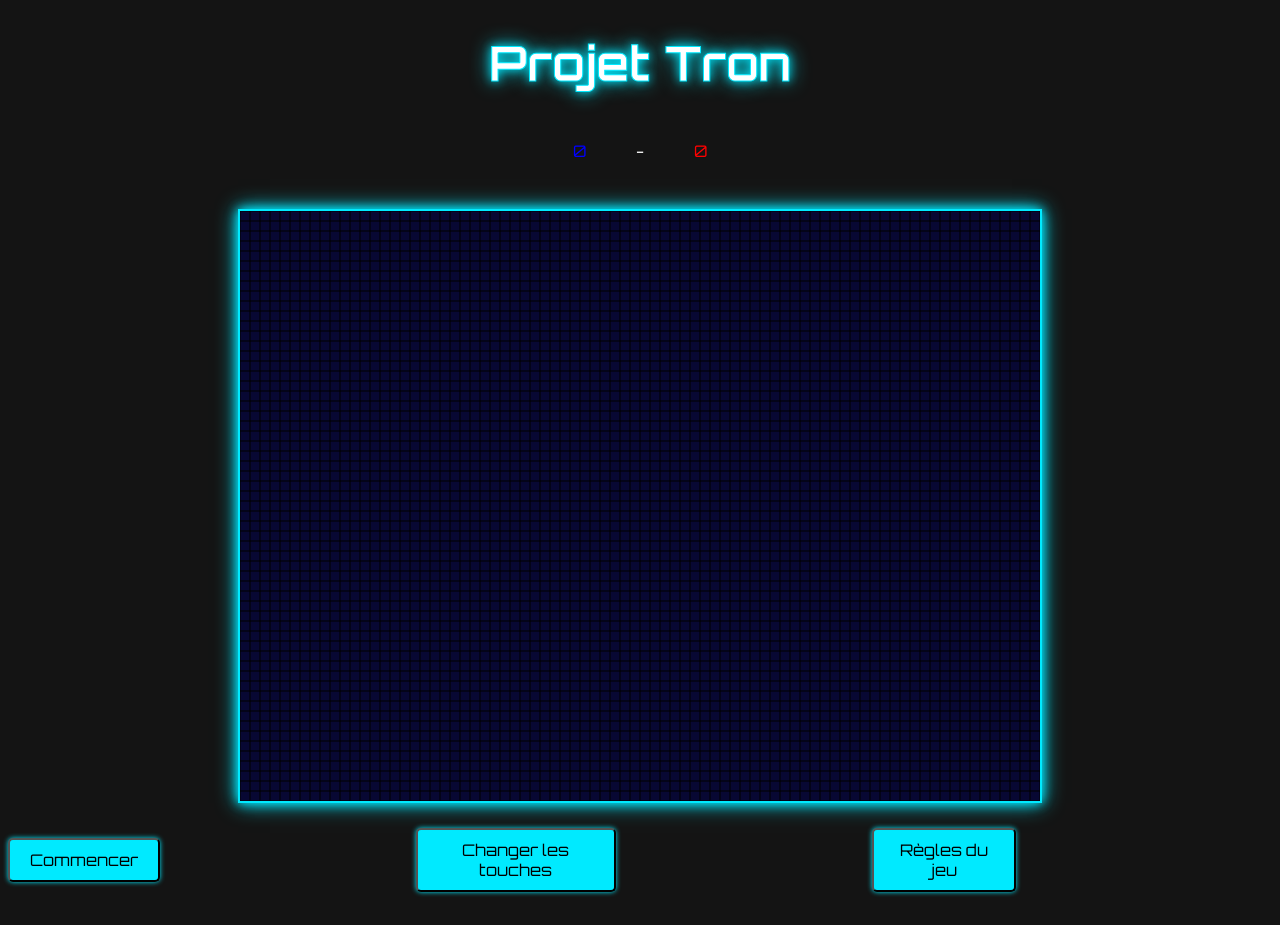
<file: index.html>
<!DOCTYPE html>
<html lang="fr">
<head>
    <meta charset="UTF-8">
    <meta name="viewport" content="width=device-width, initial-scale=1.0">
    <title>Projet Tron</title>
    <link rel="stylesheet" href="asset/styles/style.css">
    <link rel="stylesheet" href="https://fonts.googleapis.com/css2?family=Orbitron:wght@400;700&display=swap">
    <link rel="icon" type="image/png" href="asset/img/Tron.png">
</head>
<body>
    <h1>Projet Tron</h1>

    <div class="score">
        <div class="points">
            <p id="pts1">0</p>
            <p> - </p>
            <p id="pts2">0</p>
        </div>
        <div class="noms">
            <p id="nomJoueur1"></p>
            <p id="nomJoueur2"></p> 
        </div>
    </div>

    <canvas id="canvas_dessin" width="800" height="590"></canvas>

    <div class="btn-group">
        <button id="commencer" class="btn" onclick="verifNomJoueur()">Commencer</button>
        <button id="touche" class="btn" onclick="document.getElementById('modal').showModal()">Changer les touches</button>
        <button id="regles" class="btn" onclick="document.getElementById('modalRegles').showModal()">Règles du jeu</button>
    </div>

    <!--Modal Choix Touches -->
    <dialog id="modal">
        <h2>Touches</h2>
        <div class="joueurs">
            <div class="joueur">
                <h3>Joueur 1</h3>
                <p>Monter : <span id="j1_up">Z</span></p> 
                <button class="btn" onclick="changerTouche('p1','up')">Changer</button>

                <p>Gauche : <span id="j1_left">Q</span></p> 
                <button class="btn" onclick="changerTouche('p1','left')">Changer</button>

                <p>Droite : <span id="j1_right">D</span></p> 
                <button class="btn" onclick="changerTouche('p1','right')">Changer</button>

                <p>Descendre : <span id="j1_down">S</span></p> 
                <button class="btn" onclick="changerTouche('p1','down')">Changer</button>

                <p>Sauter : <span id="j1_jump">A</span></p> 
                <button class="btn" onclick="changerTouche('p1','jump')">Changer</button>
            </div>

            <div class="joueur">
                <h3>Joueur 2</h3>
                <p>Monter : <span id="j2_up">M</span></p> 
                <button class="btn" onclick="changerTouche('p2','up')">Changer</button>

                <p>Gauche : <span id="j2_left">O</span></p> 
                <button class="btn" onclick="changerTouche('p2','left')">Changer</button>

                <p>Droite : <span id="j2_right">,</span></p> 
                <button class="btn" onclick="changerTouche('p2','right')">Changer</button>

                <p>Descendre : <span id="j2_down">K</span></p> 
                <button class="btn" onclick="changerTouche('p2','down')">Changer</button>

                <p>Sauter : <span id="j2_jump">I</span></p> 
                <button class="btn" onclick="changerTouche('p2','jump')">Changer</button>
            </div>
        </div>
        <button class="btn" onclick="document.getElementById('modal').close()">Fermer</button>
    </dialog>

    <!-- Modal Choix Joueur -->
    <dialog id="choixJoueur">
        <div class="input-nom">
            <label for="joueur1">Nom du joueur 1 :</label>
            <input id="joueur1" name="joueur1" type="text">
        </div>
        <div class="input-nom">
            <label for="joueur2">Nom du joueur 2 :</label>
            <input id="joueur2" name="joueur2" type="text">
        </div>
        <button class="btn" onclick="nomJoueur('choixJoueur'); document.getElementById('choixJoueur').close()">Commencer la partie</button>
        <button class="btn" onclick="document.getElementById('choixJoueur').close()">Fermer</button>
    </dialog>

    <!-- Modal Règles -->
    <dialog id="modalRegles">
        <h2>Règles du jeu</h2>
        <p>- Chaque joueur contrôle une moto</p>
        <p>- Si une moto touche un mur ou une trainée (même la sienne), c'est perdu.</p>
        <p>- Le premier à gagner 3 parties l'emporte.</p>
        <p>- Les motos peuvent sauter au dessus des trainées.</p>
        <button class="btn" onclick="document.getElementById('modalRegles').close()">Fermer</button>
    </dialog>

    <script src="asset/js/script.js"></script>
</body>
</html>
</file>
<file: asset/styles/style.css>
html, button{
    font-family: "Orbitron", sans-serif;
    background-color: rgb(20, 20, 20);
}

h1 {
    -webkit-text-stroke: 1px #00eaff;
    text-shadow: 0 0 10px #00eaff, 0 0 20px #00eaff;
    color : #ffffff;
    text-align: center;
    font-size: 3em;
}

.score{
    color: white;
}

.points{
    display: flex;
    text-align: center;
    justify-content: center;
    align-items: center;
    gap: 50px;
}

#pts1{
    color: blue;
}

#pts2{
    color: red;
}

.noms{
    display: flex;
    text-align: center;
    justify-content: center;
    align-items: center;
    gap: 50px;
}

#nomJoueur1{
    color: blue
}

#nomJoueur2{
    color: red
}

#canvas_dessin {
    background-color: rgb(8, 8, 51);
    margin: auto;
    display: flex;
    border: 2px solid #00eaff;
    box-shadow: 0 0 10px #00eaff, 0 0 20px #00eaff;
}

.btn-group{
    display: flex;
    align-items: center;
    justify-content: center;
    margin: auto;
    color: rgb(2, 2, 56);
    border: none;
}

.btn{
    margin: 25px auto; 
    margin-right: 16em;
    padding: 10px 20px;
    font-size: 1em;
    border-radius: 5px;
    cursor: pointer;
    background-color: #00eaff;
    box-shadow: 0 0 5px #00eaff;
}

.input-nom input[type="submit"]{
    font-size: 1em;
    background-color: #00eaff;
    box-shadow: 0 0 5px #00eaff;
}

.input-nom{
    display: flex;
    flex-direction: column;
    gap: 7px;
}

.input-nom input {
    padding: 10px;
    border-radius: 12px;
    border: 1px solid #d1d5db;
    outline: none;
    font-size: 12px;
    transition: 0.2s;
}

/* Styles pour dialog */
dialog {
    background-color: rgb(32, 32, 32);
    padding: 20px;
    border-radius: 10px;
    max-height: 80vh;    
    overflow-y: auto; 
    color: white;
    border: none;
    box-shadow: 0 0 20px #00eaff;
}

dialog::backdrop {
    background: rgba(0,0,0,0.5);
}

dialog .joueurs {
    display: grid;
    grid-template-columns: 1fr 1fr; 
    gap: 40px;                        
    width: 100%;
}

dialog .joueur {
    background-color: rgb(20, 20, 20);
    padding: 15px;
    border-radius: 8px;
    border: 1px solid #00eaff;
    box-shadow: 0 0 10px #00eaff60;
}

dialog .joueur h3 {
    text-align: center;
    color: #00eaff;
}

.close {
    cursor: pointer;
    font-size: 25px;
    align-self: flex-end;
}
</file>
